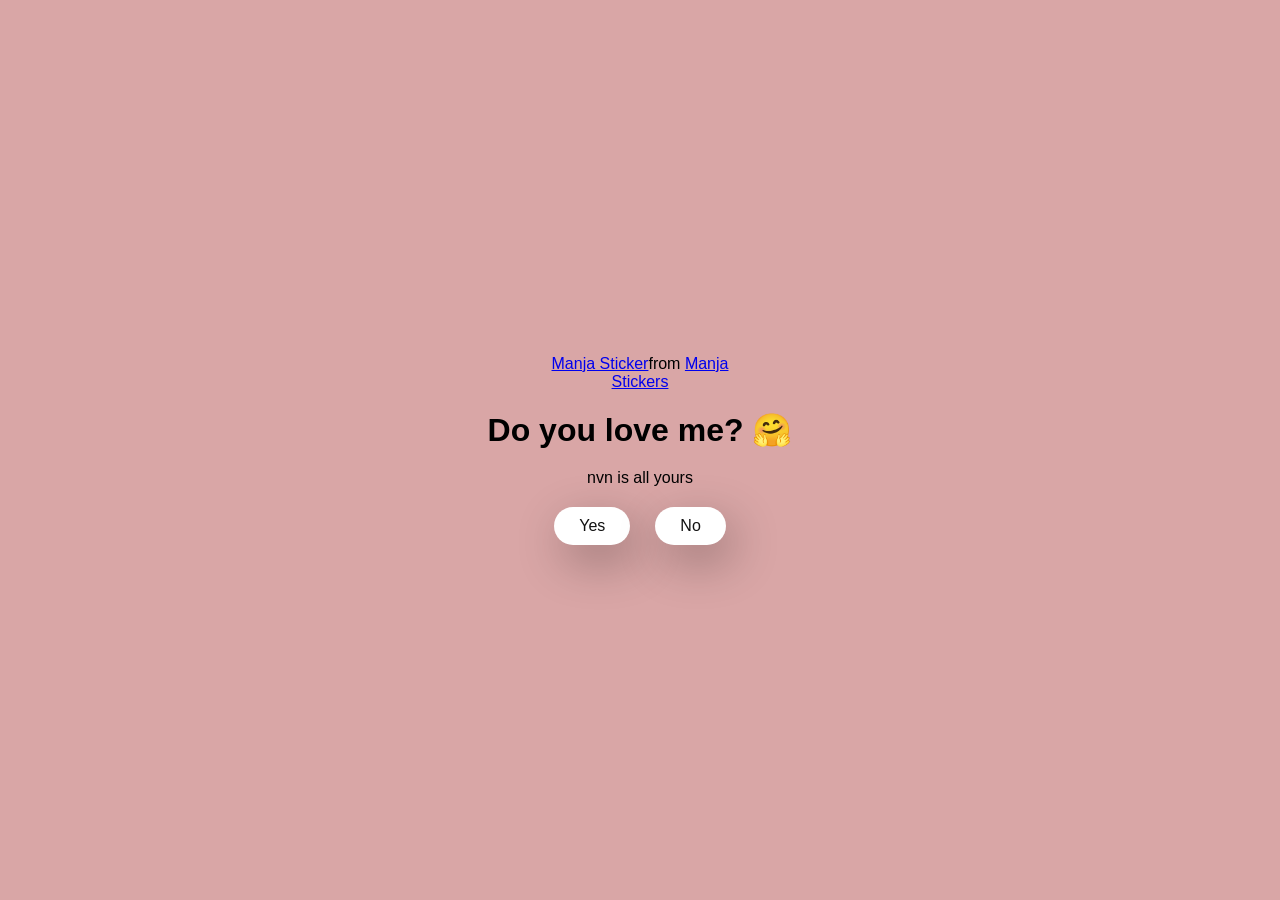
<file: index.html>
<!DOCTYPE html>
<html lang="en">

<head>
  <meta charset="UTF-8" />
  <meta name="viewport" content="width=device-width, initial-scale=1.0" />
  <title>Proposed Her</title>

  <link rel="stylesheet" href="./style.css" />
</head>

<body>
  <div class="container">
    <div class="tenor-gif-embed" data-postid="22885016" data-share-method="host" data-aspect-ratio="1.04918"
      data-width="100%">
      <a href="https://tenor.com/view/manja-gif-22885016">Manja Sticker</a>from
      <a href="https://tenor.com/search/manja-stickers">Manja Stickers</a>
    </div>
    
    <script type="text/javascript" async src="https://tenor.com/embed.js"></script>
    <h1>Do you love me? 🤗</h1>
    <p>nvn is all yours</p>

    <div class="btn">
      <a href="yes.html">Yes</a>
      <a href="no1.html">No</a>
    </div>
  </div>
</body>

</html>
</file>
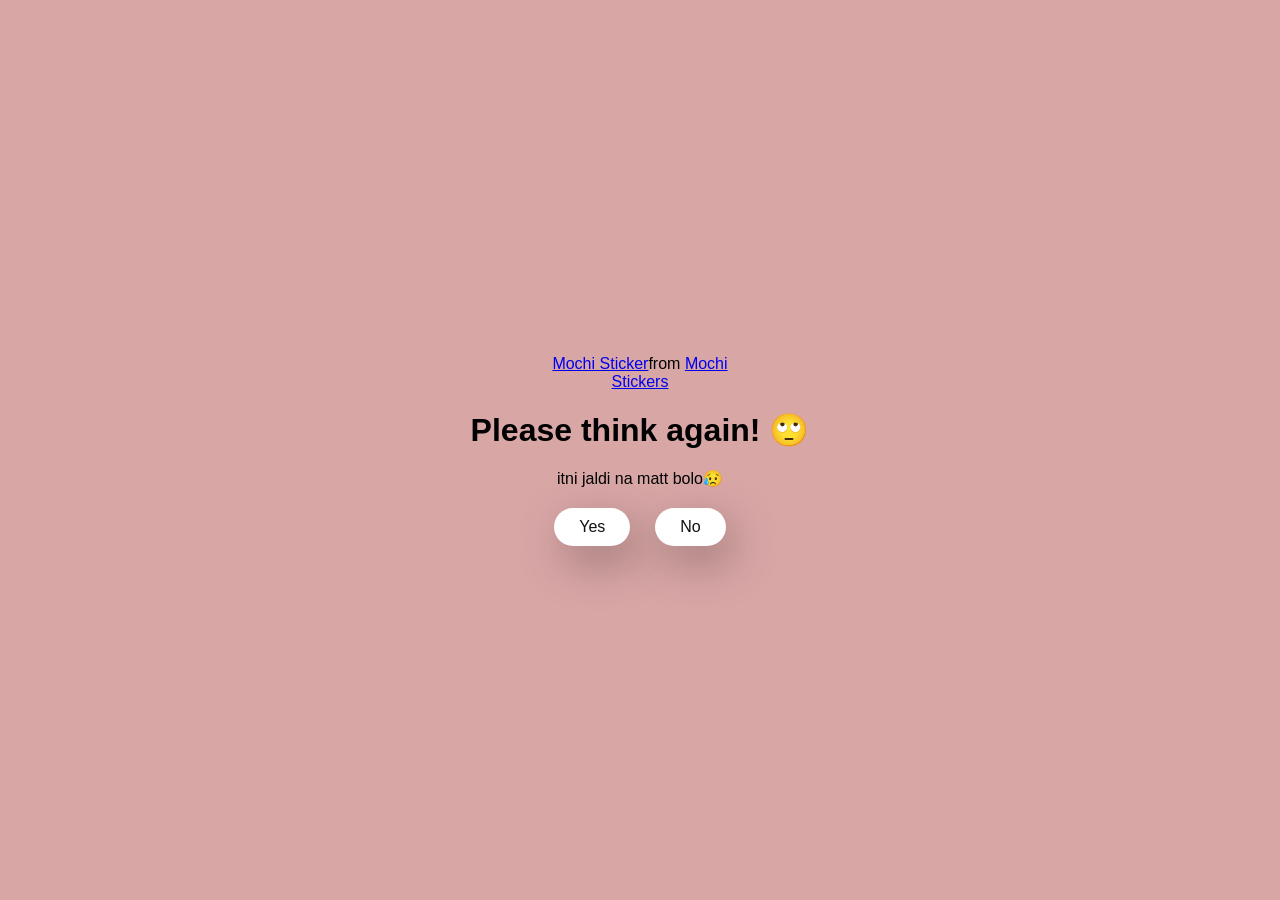
<file: no1.html>
<!DOCTYPE html>
<html lang="en">

<head>
  <meta charset="UTF-8" />
  <meta name="viewport" content="width=device-width, initial-scale=1.0" />
  <title>Ask Her Out</title>

  <link rel="stylesheet" href="./style.css" />
</head>

<body>
  <div class="container">
    <div class="tenor-gif-embed" data-postid="22050818" data-share-method="host" data-aspect-ratio="1"
      data-width="100%">
      <a href="https://tenor.com/view/mochi-gif-22050818">Mochi Sticker</a>from
      <a href="https://tenor.com/search/mochi-stickers">Mochi Stickers</a>
    </div>
    <script type="text/javascript" async src="https://tenor.com/embed.js"></script>
    <h1>Please think again! 🙄</h1>
    <p>itni jaldi na matt bolo😥</p>

    <div class="btn">
      <a href="yes.html">Yes</a>
      <a href="no2.html">No</a>
    </div>
  </div>
</body>

</html>
</file>
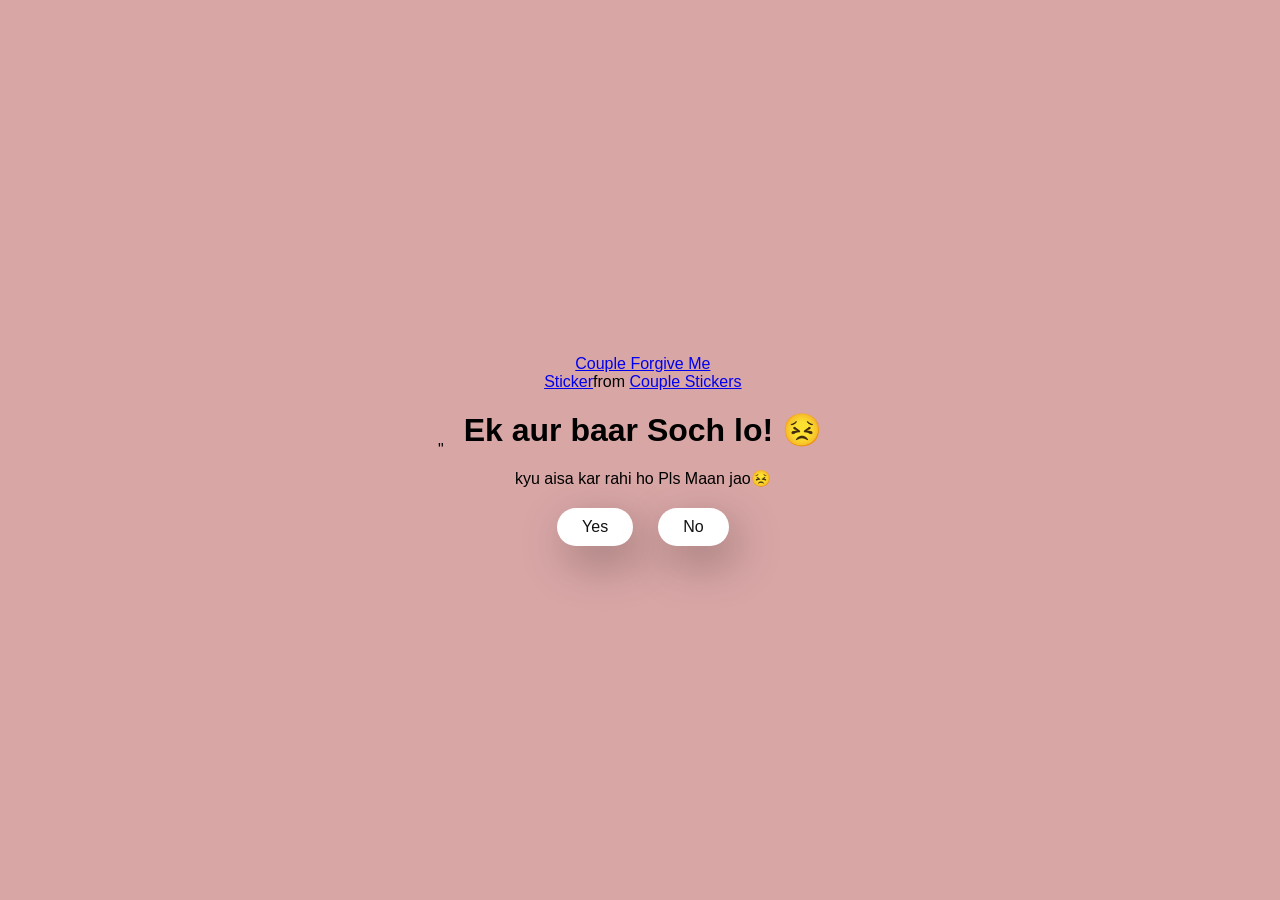
<file: no2.html>
"<!DOCTYPE html>
<html lang="en">

<head>
  <meta charset="UTF-8" />
  <meta name="viewport" content="width=device-width, initial-scale=1.0" />
  <title>Ask Her Out</title>

  <link rel="stylesheet" href="./style.css" />
</head>

<body>
  <div class="container">
    <div class="tenor-gif-embed" data-postid="15195810" data-share-method="host" data-aspect-ratio="1"
      data-width="100%">
      <a href="https://tenor.com/view/couple-forgive-me-asking-for-forgiveness-begging-crying-gif-15195810">Couple
        Forgive Me Sticker</a>from
      <a href="https://tenor.com/search/couple-stickers">Couple Stickers</a>
    </div>
    <script type="text/javascript" async src="https://tenor.com/embed.js"></script>

    <h1>Ek aur baar Soch lo! 😣</h1>
    <p>kyu aisa kar rahi ho Pls Maan jao😣</p>

    <div class="btn">
      <a href="yes.html">Yes</a>
      <a href="no3.html">No</a>
    </div>
  </div>
</body>

</html>
</file>
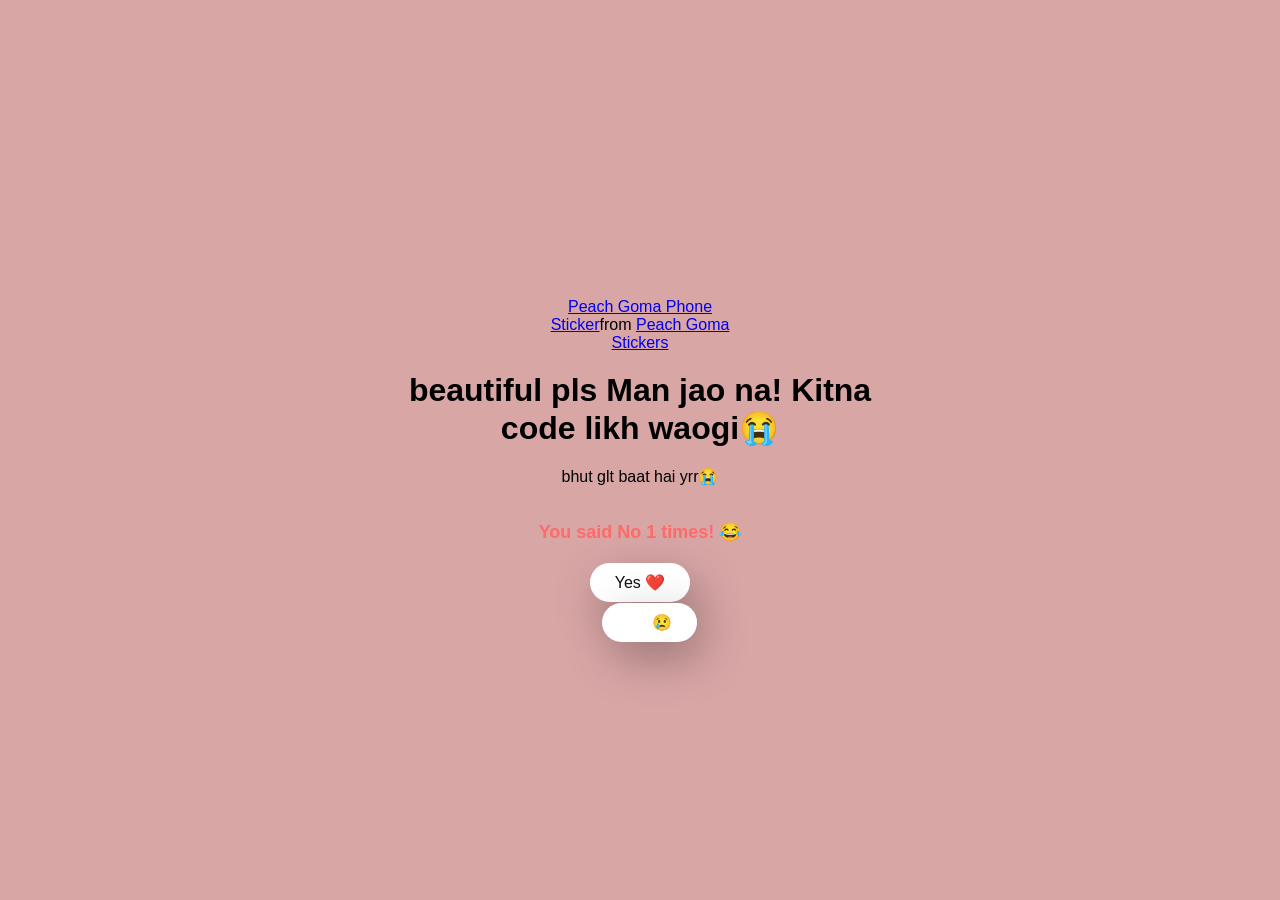
<file: no3.html>
<!DOCTYPE html>
<html lang="en">

<head>
    <meta charset="UTF-8" />
    <meta name="viewport" content="width=device-width, initial-scale=1.0" />
    <title>Ask Her Out ❤️</title>
    <link rel="stylesheet" href="./style.css" />
</head>

<body>
    <div class="container">
        <div class="tenor-gif-embed" data-postid="15974530976611222074" data-share-method="host" data-aspect-ratio="1.26923"
            data-width="100%">
            <a href="https://tenor.com/view/peach-goma-phone-gif-15974530976611222074">Peach Goma Phone Sticker</a>from
            <a href="https://tenor.com/search/peach+goma-stickers">Peach Goma Stickers</a>
        </div>
        <script type="text/javascript" async src="https://tenor.com/embed.js"></script>

        <h1>beautiful pls Man jao na! Kitna code likh waogi😭</h1>
        <p>bhut glt baat hai yrr😭</p>

        <!-- No Click Counter -->
        <div id="no-counter" style="margin-top: 15px; font-size: 18px; color: #ff6b6b; font-weight: bold;"></div>

        <div class="btn">
            <a href="yes.html" class="yes-btn">Yes ❤️</a>
            <a href="#" id="move-random" class="no-btn running-btn">No 😢</a>
        </div>
    </div>

    <script>
        // No Click Counter
        let noCount = localStorage.getItem('noClicks') || 0;
        noCount = parseInt(noCount) + 1;
        localStorage.setItem('noClicks', noCount);

        // Show counter
        document.getElementById('no-counter').innerHTML = `You said No ${noCount} times! 😂`;

        // Move button function
        function moveRandomEl(elm) {
            elm.style.position = "fixed";
            elm.style.top = Math.floor(Math.random() * 70 + 10) + "%";
            elm.style.left = Math.floor(Math.random() * 70 + 10) + "%";
            elm.style.transition = "all 0.2s ease";
            elm.style.zIndex = "9999";
        }

        const moveRandom = document.querySelector("#move-random");

        // Desktop hover
        moveRandom.addEventListener("mouseenter", function(e) {
            moveRandomEl(e.target);
        });

        // Mobile touch
        moveRandom.addEventListener("touchstart", function(e) {
            e.preventDefault();
            moveRandomEl(e.target);
        });

        // Mobile click
        moveRandom.addEventListener("click", function(e) {
            e.preventDefault();
            moveRandomEl(e.target);
        });

        // Also move on page load (so it starts in random position)
        setTimeout(() => {
            moveRandomEl(moveRandom);
        }, 300);
    </script>
</body>

</html>
</file>
<file: style.css>
* {
    margin: 0;
    padding: 0;
    box-sizing: border-box;
    font-family: sans-serif;
  }
  
  body {
    width: 100%;
    min-height: 100vh;
    display: flex;
    justify-content: center;
    align-items: center;
    background-color: #d9a6a6;
  }
  
  .container {
    display: flex;
    flex-direction: column;
    text-align: center;
    align-items: center;
    gap: 20px;
    max-width: 500px;
    margin: 20px;
  }
  
  .container .tenor-gif-embed {
    max-width: 200px;
  }
  
  .container .btn {
    display: flex;
    gap: 25px;
  }
  
  .btn a {
    text-decoration: none;
    color: #111;
    background: #fff;
    padding: 10px 25px;
    border-radius: 66px;
    box-shadow: 0.5rem 1rem 3rem hsl(0, 0%, 0%, 0.3);
  }
  /* Pulse animation for Yes button */
.yes-btn {
    animation: pulse 1.5s ease-in-out infinite;
}

@keyframes pulse {
    0%, 100% {
        transform: scale(1);
    }
    50% {
        transform: scale(1.1);
    }
}

/* Glow effect for Yes button */
.yes-btn:hover {
    box-shadow: 0 0 20px rgba(255, 0, 0, 0.5);
    background: #ff6b6b;
    color: white;
}
/* No button - mobile friendly */
.no-btn {
    display: inline-block;
    padding: 12px 30px;
    background: #ff4757;
    color: white !important;
    border-radius: 50px;
    font-weight: bold;
    transition: all 0.3s ease;
    cursor: pointer;
    user-select: none; /* Prevent text selection */
    -webkit-tap-highlight-color: transparent; /* Remove tap highlight on mobile */
}

/* Make it bigger for mobile */
@media (max-width: 600px) {
    .no-btn {
        padding: 15px 35px;
        font-size: 18px;
        min-width: 80px;
        text-align: center;
    }
}

/* Running button effect */
.running-btn {
    position: relative;
    z-index: 1000;
}
</file>
